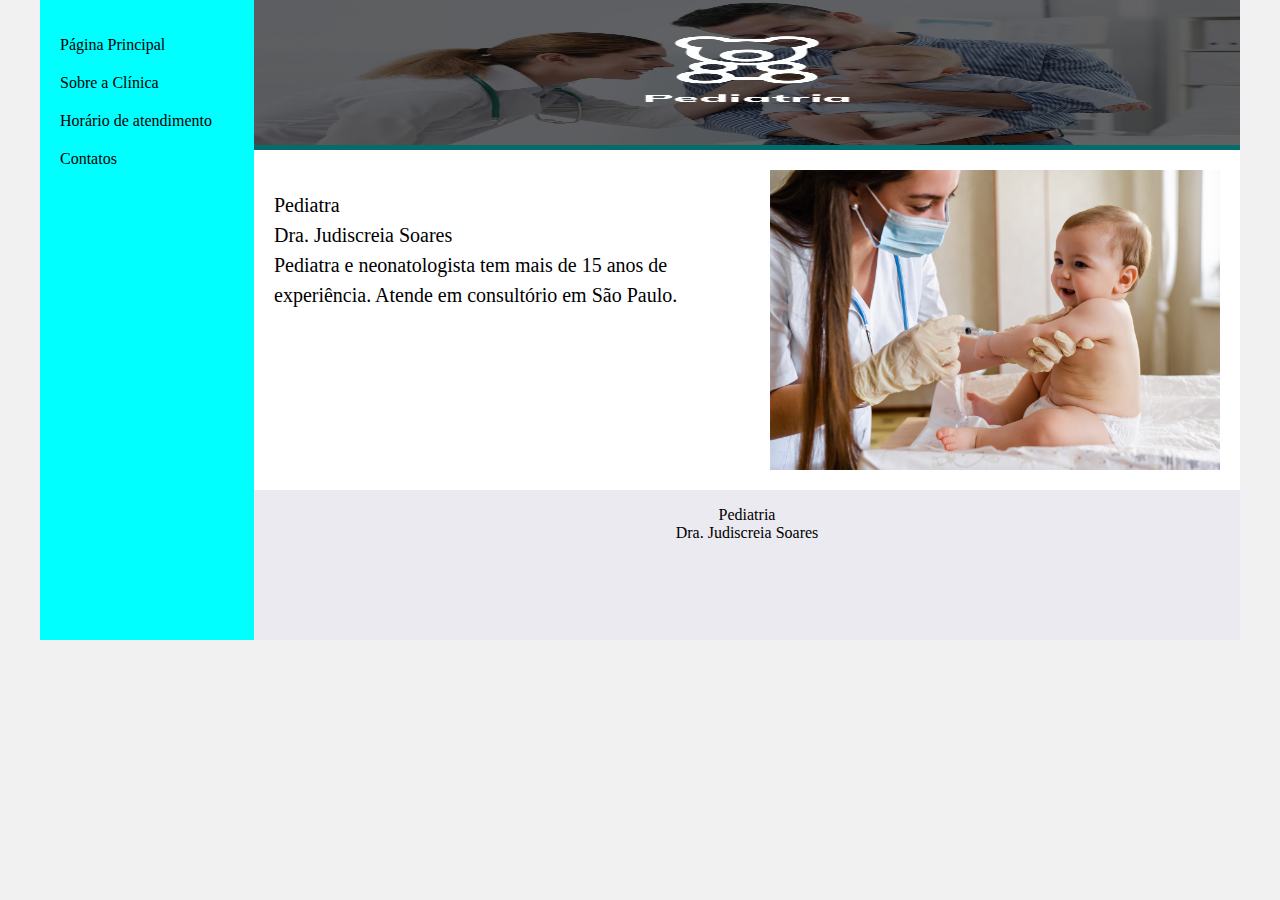
<file: index.html>
<!DOCTYPE html>
<html lang="en">
<head>
    <meta charset="UTF-8">
    <meta http-equiv="X-UA-Compatible" content="IE=edge">
    <meta name="viewport" content="width=device-width, initial-scale=1.0">
    <title>Template - Utilizar como modelo</title>
    <link rel="stylesheet" href="base.css">
</head>
<body>
    <div class="wrapper">
        <div class="menu">
            <!-- Aqui vai o seu menu -->
            <ul>
                <li><a href="index.html">Página Principal</a></li>
                <li><a href="sobre.html">Sobre a Clínica</a></li>
                <li><a href="atendimento.html">Horário de atendimento</a></li>
                <li><a href="contato.html">Contatos</a></li>
            </ul>
        </div>

        <div class="main">
            <div class="header">
                <img src="imagens/1.jpg" alt="">
            </div>
    
            <div class="content">
                <p>Pediatra<br>
                Dra. Judiscreia Soares<br>
                Pediatra e neonatologista tem mais de 15 anos de experiência. Atende em consultório em São Paulo.</p>
                <img src="imagens/5.jpg" alt="">
            </div>
    
            <div class="footer">
                <p>Pediatria
                    <br>
                    Dra. Judiscreia Soares
                </p>
            </div>
        </div>
    </div>
</body>
</html>
</file>
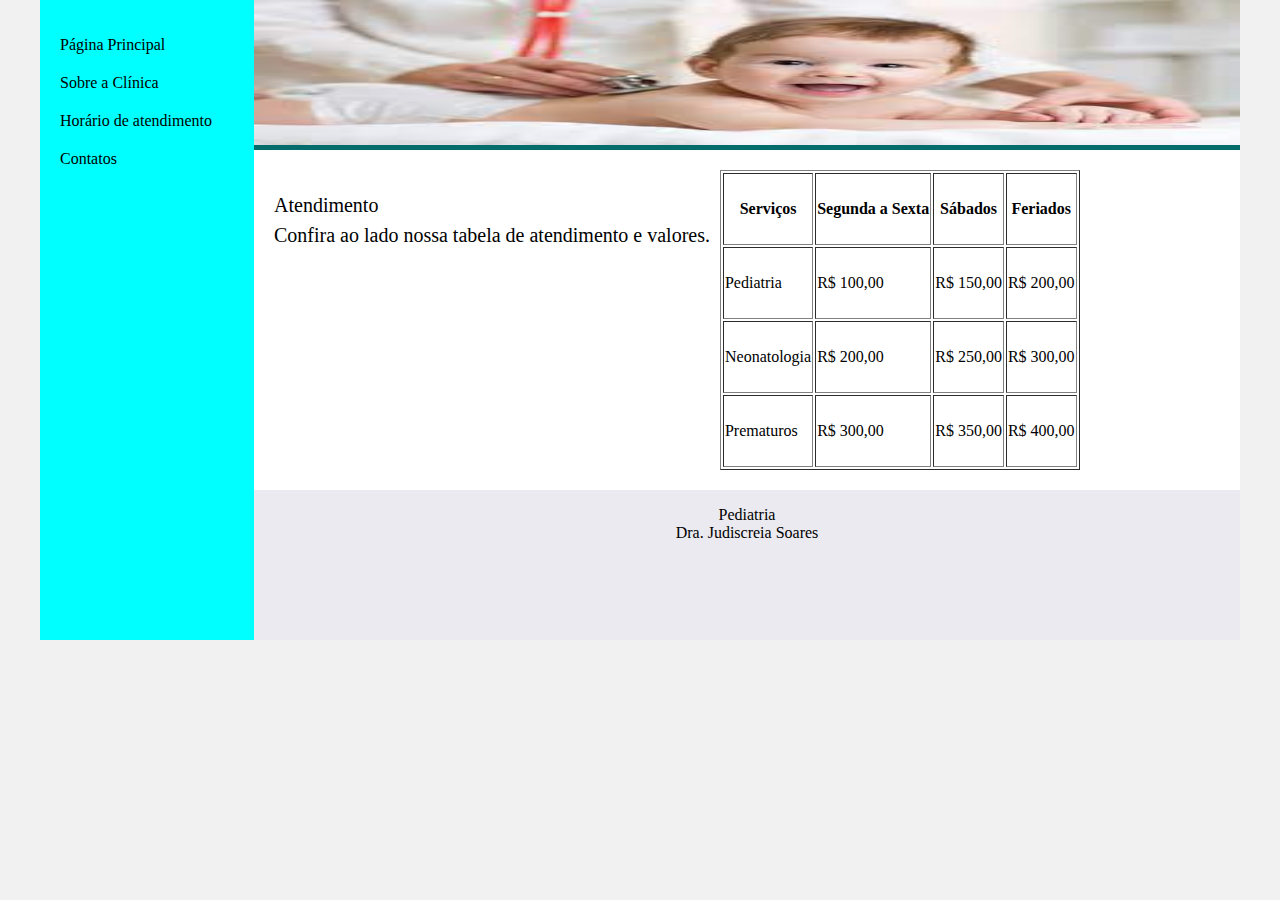
<file: atendimento.html>
<!DOCTYPE html>
<html lang="en">
<head>
    <meta charset="UTF-8">
    <meta http-equiv="X-UA-Compatible" content="IE=edge">
    <meta name="viewport" content="width=device-width, initial-scale=1.0">
    <title>Template - Utilizar como modelo</title>
    <link rel="stylesheet" href="base.css">
</head>
<body>
    <div class="wrapper">
        <div class="menu">
            <!-- Aqui vai o seu menu -->
            <ul>
                <li><a href="index.html">Página Principal</a></li>
                <li><a href="sobre.html">Sobre a Clínica</a></li>
                <li><a href="atendimento.html">Horário de atendimento</a></li>
                <li><a href="contato.html">Contatos</a></li>
            </ul>
        </div>

        <div class="main">
            <div class="header">
                <img src="imagens/3.jpeg" alt="">
            </div>
    
            <div class="content">
                <p>Atendimento<Br>
                Confira ao lado nossa tabela de atendimento e valores.</p>
                <table border="1">
                    <tr>
                        <th>Serviços</th>
                        <th>Segunda a Sexta</th>
                        <th>Sábados</th>
                        <th>Feriados</th>
                    </tr>
                    <tr>
                        <td>Pediatria</td>
                        <td>R$ 100,00</td>
                        <td>R$ 150,00</td>
                        <td>R$ 200,00</td>
                    </tr>
                    <tr>
                        <td>Neonatologia</td>
                        <td>R$ 200,00</td>
                        <td>R$ 250,00</td>
                        <td>R$ 300,00</td>
                    </tr>
                    <tr>
                        <td>Prematuros</td>
                        <td>R$ 300,00</td>
                        <td>R$ 350,00</td>
                        <td>R$ 400,00</td>
                    </tr>
                </table>
            </div>
    
            <div class="footer">
                <p>Pediatria
                    <br>
                    Dra. Judiscreia Soares
                </p>
            </div>
        </div>
    </div>
</body>
</html>
</file>
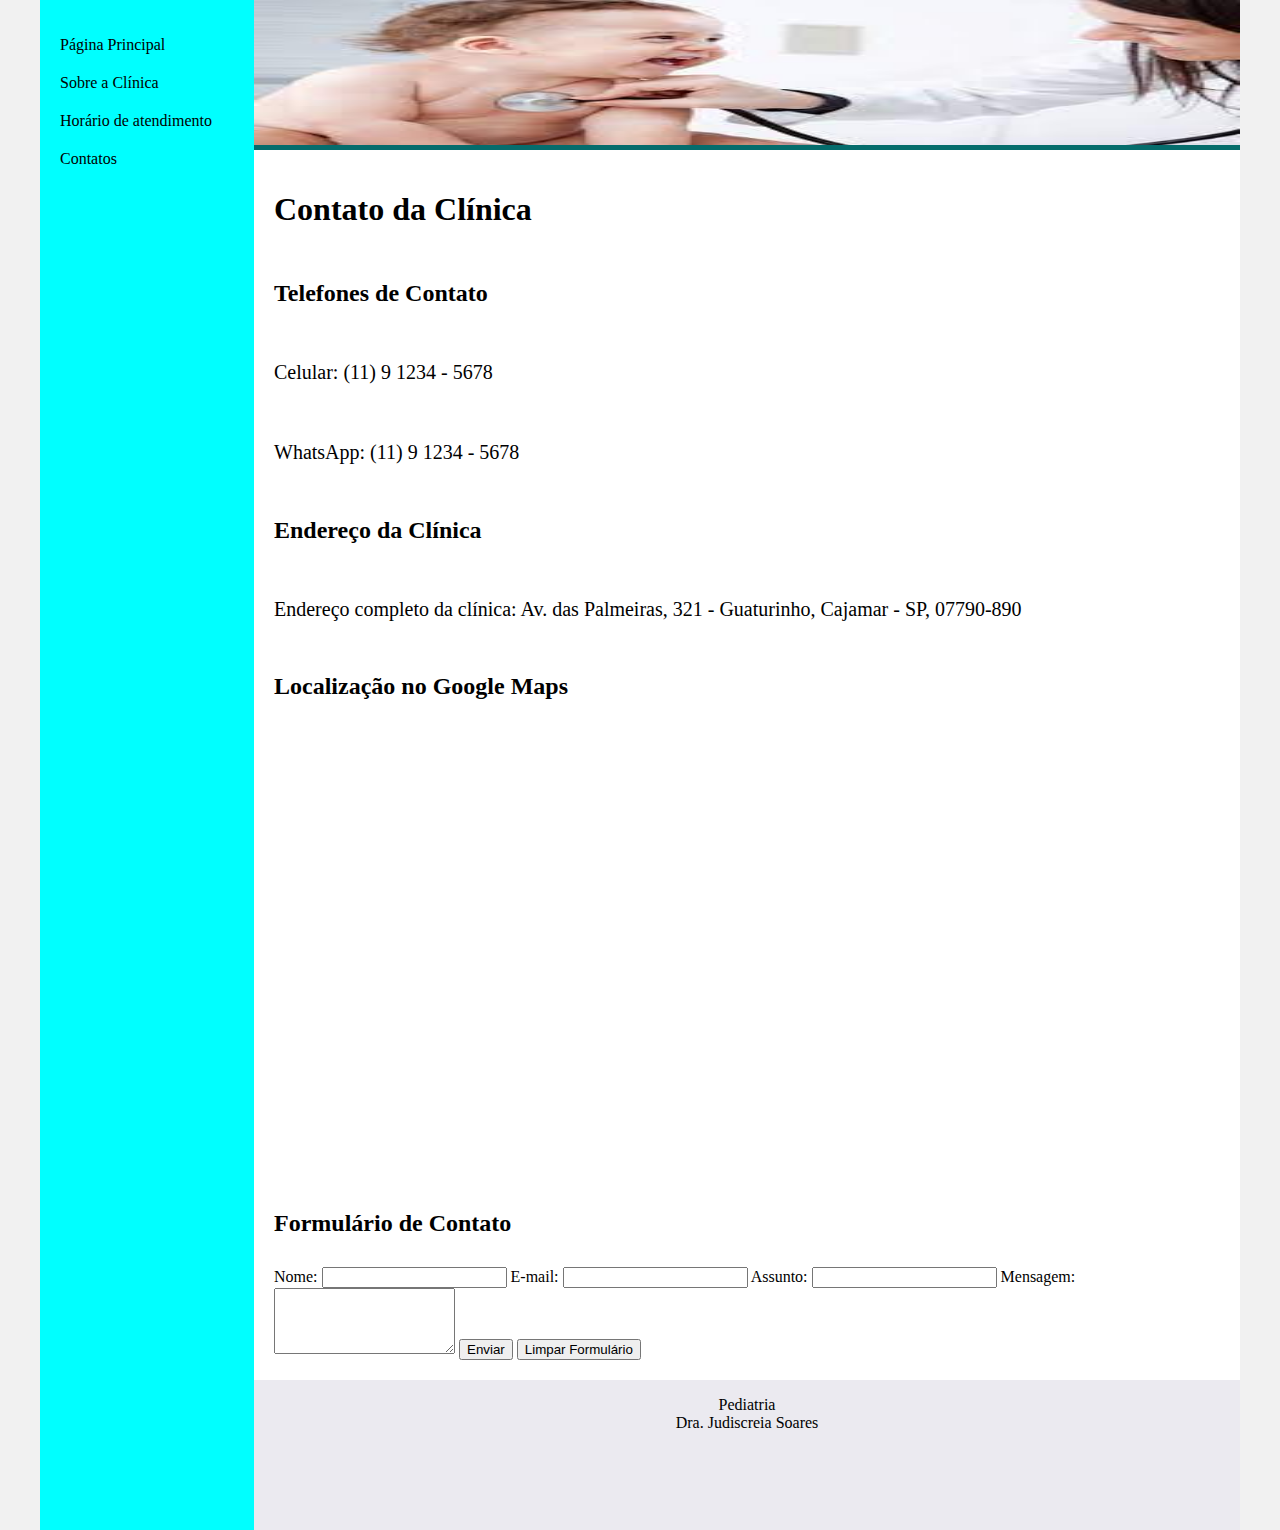
<file: contato.html>
<!DOCTYPE html>
<html lang="en">
<head>
    <meta charset="UTF-8">
    <meta http-equiv="X-UA-Compatible" content="IE=edge">
    <meta name="viewport" content="width=device-width, initial-scale=1.0">
    <title>Template - Utilizar como modelo</title>
    <link rel="stylesheet" href="base.css">
</head>
<body>
    <div class="wrapper">
        <div class="menu">
            <!-- Aqui vai o seu menu -->
            <ul>
                <li><a href="index.html">Página Principal</a></li>
                <li><a href="sobre.html">Sobre a Clínica</a></li>
                <li><a href="atendimento.html">Horário de atendimento</a></li>
                <li><a href="contato.html">Contatos</a></li>
            </ul>
        </div>

        <div class="main">
            <div class="header">
                <img src="imagens/4.jpeg" alt="">
            </div>
    
            <div class="content" style="flex-direction: column;">
                <h1>Contato da Clínica</h1>
    
                <h2>Telefones de Contato</h2>
                <p>Celular: (11) 9 1234 - 5678</p>
                <p>WhatsApp: (11) 9 1234 - 5678</p>
                
                <h2>Endereço da Clínica</h2>
                <p>Endereço completo da clínica: Av. das Palmeiras, 321 - Guaturinho, Cajamar - SP, 07790-890</p>
                
                <h2>Localização no Google Maps</h2>
                <iframe
                    width="600"
                    height="450"
                    frameborder="0" style="border:0"
                    src="https://www.google.com/maps/embed?pb=!4v1698861059770!6m8!1m7!1sfQH4m2TsGPIqsBeSNi3WCQ!2m2!1d-23.40422449357765!2d-46.86093265502698!3f197.71269!4f0!5f0.7820865974627469" width="600" height="450" style="border:0;" allowfullscreen="" loading="lazy" referrerpolicy="no-referrer-when-downgrade"
                    allowfullscreen
                ></iframe>
                
                <h2>Formulário de Contato</h2>
                <form action="#" method="post">
                    <label for="nome">Nome:</label>
                    <input type="text" id="nome" name="nome" required>
                    
                    <label for="email">E-mail:</label>
                    <input type="email" id="email" name="email" required>
                    
                    <label for="assunto">Assunto:</label>
                    <input type="text" id="assunto" name="assunto" required>
                    
                    <label for="mensagem">Mensagem:</label>
                    <textarea id="mensagem" name="mensagem" rows="4" required></textarea>
                    
                    <input type="submit" value="Enviar">
                    <input type="reset" value="Limpar Formulário">
                </form>
            </div>
    
            <div class="footer">
                <p>Pediatria
                    <br>
                    Dra. Judiscreia Soares
                </p>
            </div>
        </div>
    </div>
</body>
</html>
</file>
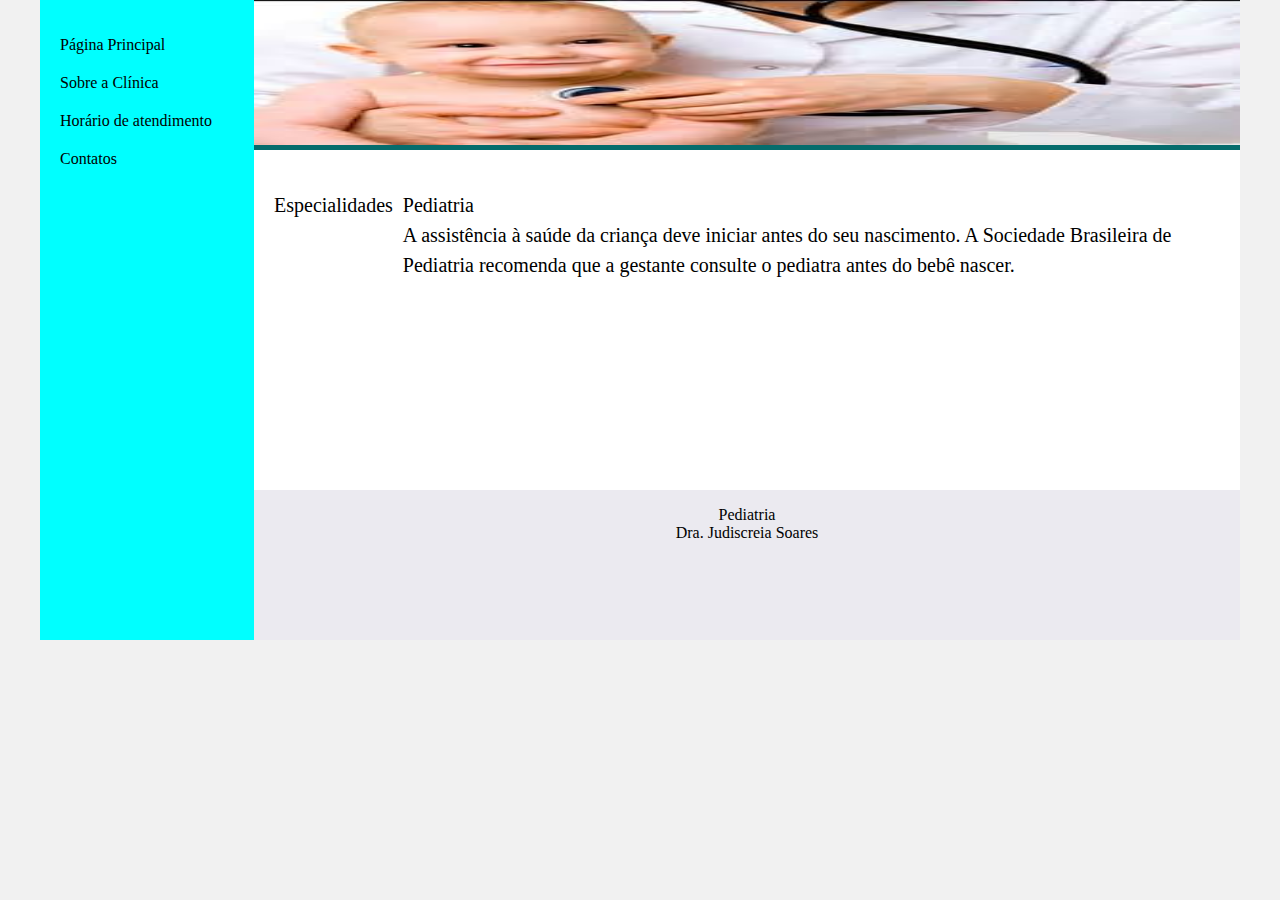
<file: sobre.html>
<!DOCTYPE html>
<html lang="en">
<head>
    <meta charset="UTF-8">
    <meta http-equiv="X-UA-Compatible" content="IE=edge">
    <meta name="viewport" content="width=device-width, initial-scale=1.0">
    <title>Template - Utilizar como modelo</title>
    <link rel="stylesheet" href="base.css">
</head>
<body>
    <div class="wrapper">
        <div class="menu">
            <!-- Aqui vai o seu menu -->
            <ul>
                <li><a href="index.html">Página Principal</a></li>
                <li><a href="sobre.html">Sobre a Clínica</a></li>
                <li><a href="atendimento.html">Horário de atendimento</a></li>
                <li><a href="contato.html">Contatos</a></li>
            </ul>
        </div>

        <div class="main">
            <div class="header">
                <img src="imagens/2.jpeg" alt="">
            </div>
    
            <div class="content">
                <p style="text-align: center;">Especialidades</p>
                    <p>Pediatria<br>
                    A assistência à saúde da criança deve iniciar antes do seu nascimento. A Sociedade Brasileira de Pediatria recomenda que a gestante consulte o pediatra antes do bebê nascer.</p>
            </div>
    
            <div class="footer">
                <p>Pediatria
                    <br>
                    Dra. Judiscreia Soares
                </p>
            </div>
        </div>
    </div>
</body>
</html>
</file>
<file: base.css>
html, body {
    margin: 0;
}
body {
    background-color: #f1f1f1;
    display: flex;
    justify-content: center;
}

.wrapper {
    width: 1200px;
    display: flex;
    margin: 0 auto;
    background-color: aquamarine;
}
.main {
    display: flex;
    flex-flow: column;
    width: 85%;
}
.menu {
    width: 15%;
    background-color: aqua;
    padding: 10px 20px 0px;
}
.menu ul {
    list-style: none;
    padding: 0;
}
.menu ul li {
    padding: 10px 0px;
}
.menu ul li a {
    text-decoration: none;
    color: black;
}

.header {
    background-color: rgb(5, 108, 108);
    min-height: 150px;
}
.header img{
    width: 100%;
    height: 145px;
}
.content {
    display: flex;
    background-color: white;
    min-height: 300px;
    padding: 20px;
    gap: 10px;
}
.content p{
    font-size: 20px;
    line-height: 30px;
}
.content img{
    float: left;
    width: 50%;
    height: 300px;
}
.footer {
    background-color: rgb(235, 234, 240);
    min-height: 150px;
}
.footer p{
    text-align: center;
}
</file>
